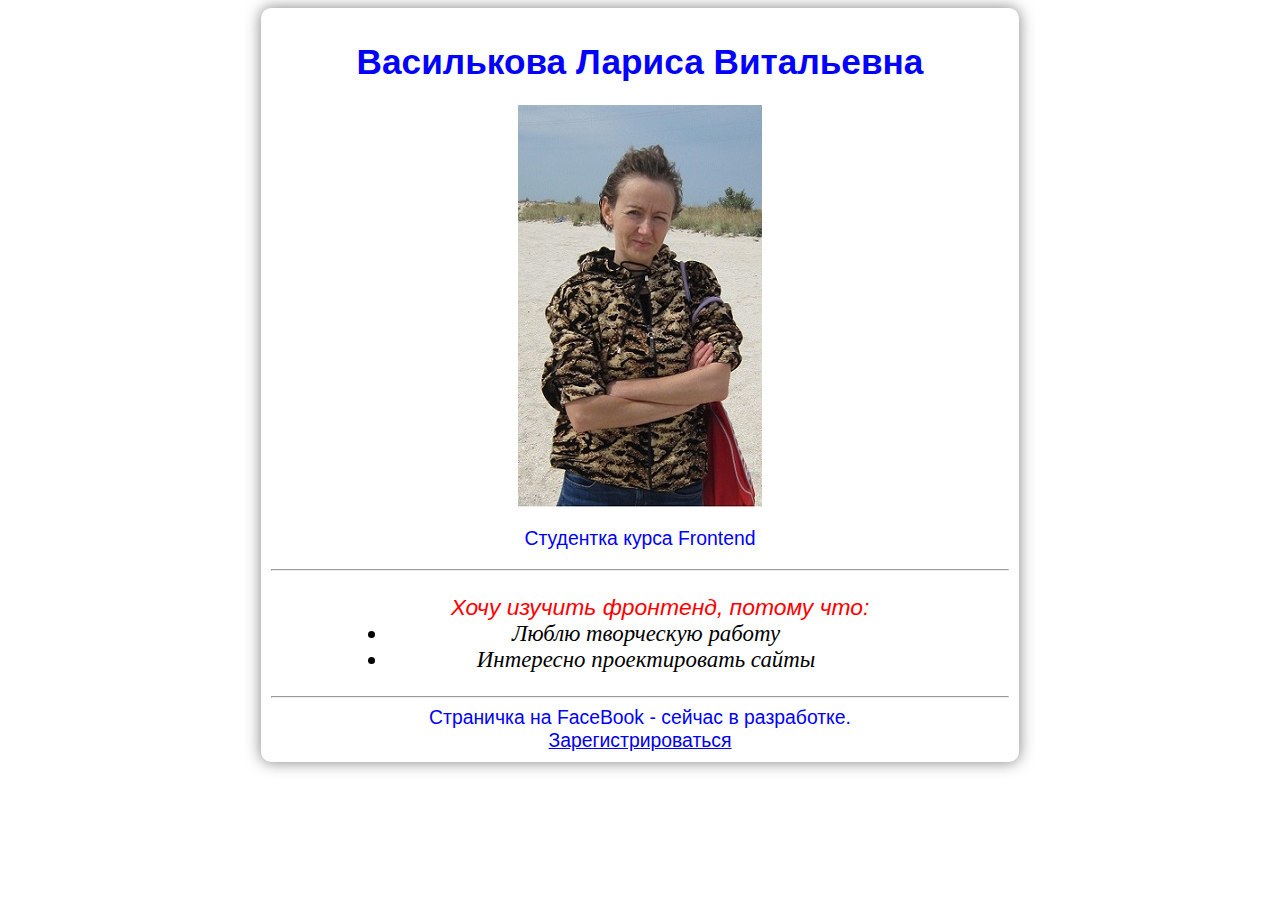
<file: index.html>
<!DOCTYPE html>
<html lang="en">
<head>
<meta charset="UTF-8">
<title>Визитка</title>
<link rel="stylesheet" href="css/style.css"> 
</head>
<body>
<div class="ramka">
<h1>Василькова Лариса Витальевна</h1>
<div>
<img src="img/avt-photo.jpg" alt= "Фото" align="center" title="в поисках впечатлений">
</div>
<p class="user">Студентка курса Frontend</p>
<hr>
<p>
<ul>Хочу изучить фронтенд, потому что:
	<li>Люблю творческую работу</li>
	<li>Интересно проектировать сайты</li>
</ul>
</p>
<hr>
<div class="user">Страничка на FaceBook - сейчас в разработке.</div>
<div>
<a href="https://uk-ua.facebook.com" target ="_blank">Зарегистрироваться</a>
</div>
</div>
</body>
</html>
</file>
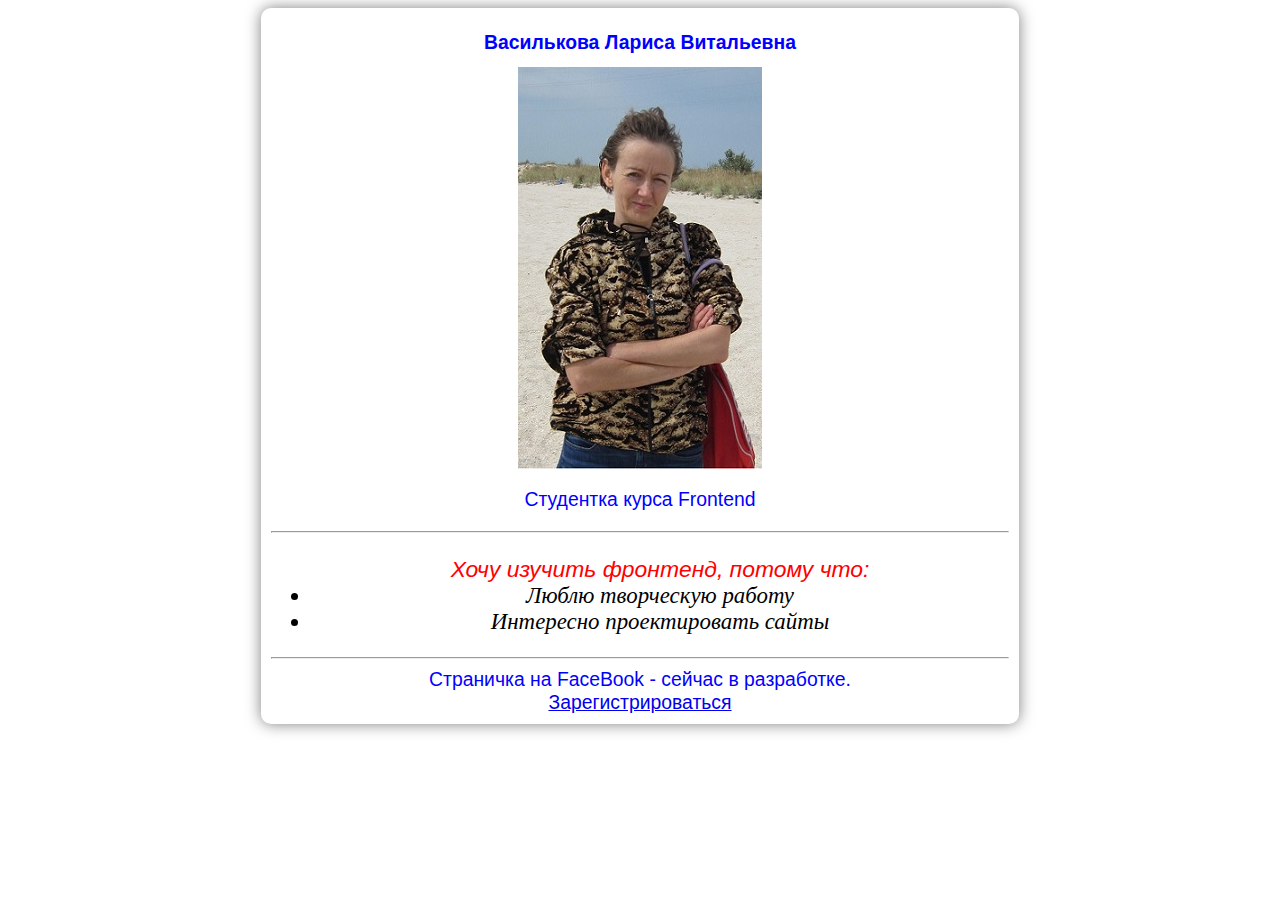
<file: LES1/index.html>
<!DOCTYPE html>
<html lang="en">
<head>
<meta charset="UTF-8">
<title>Про студента </title>
<link rel="stylesheet" href="style1.css"> 
</head>
<body>
<div class="ramka">
<h1>Василькова Лариса Витальевна</h1>
<div>
<img src="ph1.jpg" alt= "LVphoto" align="center" title="в поисках впечатлений">
</div>
<p class="user">Студентка курса Frontend</p>
<hr>
<p>
<ul>Хочу изучить фронтенд, потому что:
	<li>Люблю творческую работу</li>
	<li>Интересно проектировать сайты</li>
</ul>
</p>
<hr>
<div class="user">Страничка на FaceBook - сейчас в разработке.</div>
<div>
<a href="https://uk-ua.facebook.com" target ="_blank">Зарегистрироваться</a>
</div>
</div>
</body>
</html>
</file>
<file: css/style.css>
h1{
	text-align: center;	
		font-size: 2em; 
}
p,
div{
 	font-size: 110%; 
    font-family: Arial,Helvetica; 
    color: blue;
	text-align: center;
}
ul{
	font-size: 130%; 
    font-family:  Arial; 
    color: red;
	text-align: center;
	font-style: italic;
}
ul li{
    font-family: Verdana ; 
    color: black;
	text-align: center;
	margin-left: 11%;
	margin-right: 15%;
}
.user{
	font-family: Arial;
	text-align: center;
	color: blue;
}
.ramka{
	margin: 0 20% 0% 20%;
	box-shadow: 0 0 15px rgba(0,0,0,0.5); 
	padding: 10px;	
	border-radius: 10px;
} 
.lv-ph{
	text-align: center;
}
</file>
<file: LES1/style1.css>
h1{
	text-align: center;	
		font-size: 110%; 
}
p,
div{
 	font-size: 110%; 
    font-family: Arial,Helvetica; 
    color: blue;
	text-align: center;
}
ul{
	font-size: 130%; 
    font-family:  Arial; 
    color: red;
	text-align: center;
	font-style: italic;
}
ul li{
    font-family: Verdana ; 
    color: black;
	text-align: center;
}
.user{
	font-family: Arial;
	text-align: center;
	color: blue;
}
.ramka{
	margin: 0 20% 0% 20%;
	box-shadow: 0 0 15px rgba(0,0,0,0.5); 
	padding: 10px;	
	border-radius: 10px;
} 
.lv-ph{
	text-align: center;
}
</file>
